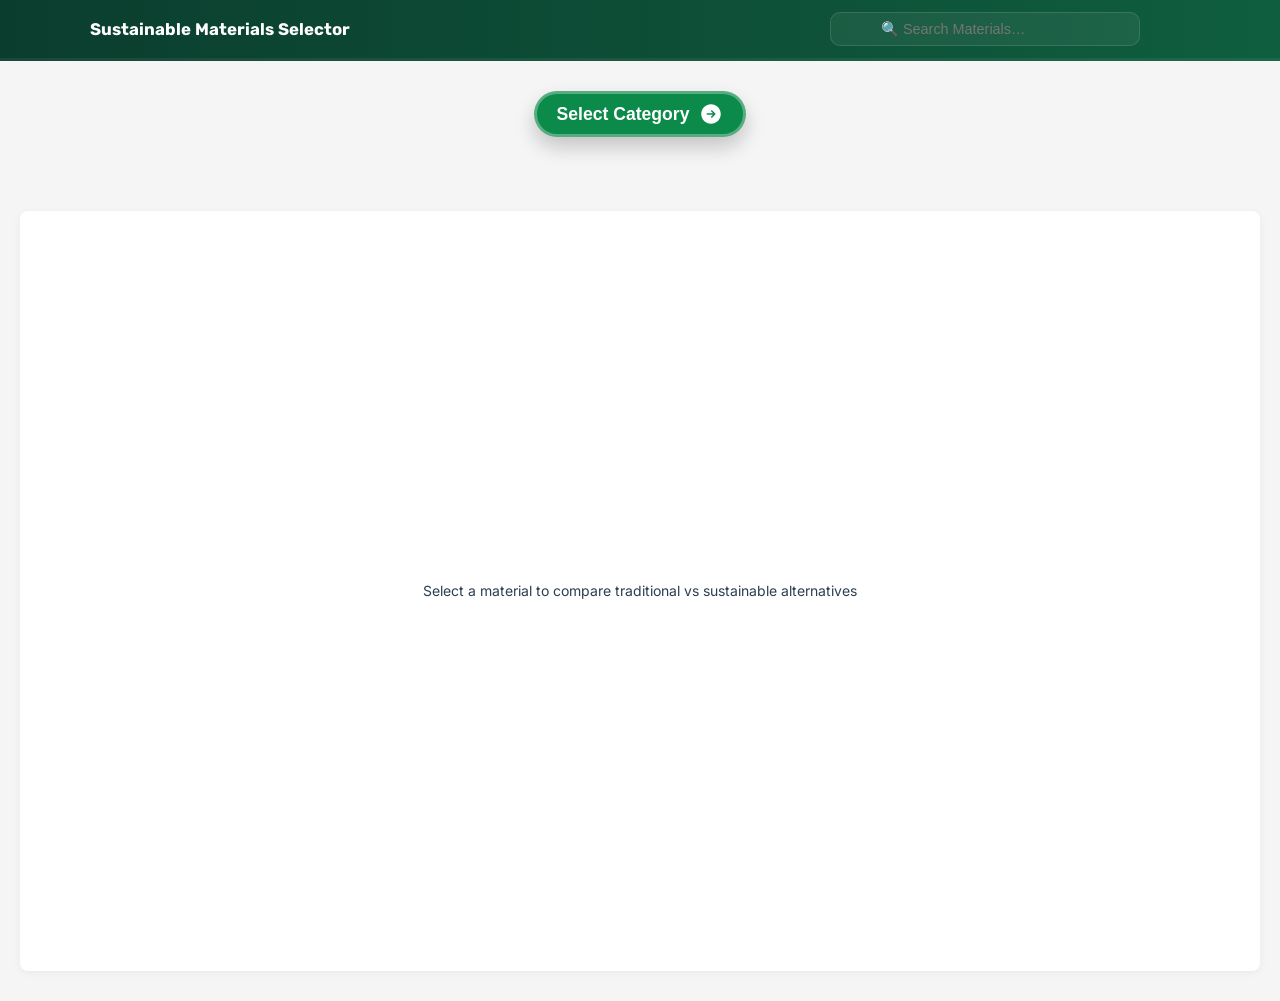
<file: sustain/sustain.html>
<!DOCTYPE html>
<html lang="en">

  <head>
    <meta charset="UTF-8">
    <meta name="viewport" content="width=device-width, initial-scale=1.0">
    <title>Sustainable Materials Selector</title>
    <link rel="preconnect" href="https://fonts.googleapis.com">
    <link rel="preconnect" href="https://fonts.gstatic.com" crossorigin>
    <link
      href="https://fonts.googleapis.com/css2?family=Inter:wght@300;400;600;700;800&family=Rubik:wght@500;700&display=swap"
      rel="stylesheet">
    <link rel="stylesheet" href="styles.css">
  </head>

  <body>
    <!-- Header Section -->
    <header class="header">
      <div class="header-content">
        <a href="sustain.html" class="brand" title="Home">
          <!-- <img src="/sustain/assets/images/logo.png" alt="Sustain Logo" class="site-logo"> -->
          <span>Sustainable Materials Selector</span>
        </a>
        <div class="search-container">
          <input type="text" id="searchBar" class="search-bar" placeholder="🔍 Search Materials…">
          <ul id="searchResults" class="search-results"></ul>
        </div>
      </div>
    </header>

    <!-- Main Container -->
    <div class="container">
      <!-- Category Selector with Toggle -->
      <section class="category-section">
        <button class="category-toggle-btn" id="categoryToggle">
          Select Category
          <svg class="toggle-icon" viewBox="0 0 24 24" fill="currentColor">
            <path fill-rule="evenodd"
              d="M12 2.25c-5.385 0-9.75 4.365-9.75 9.75s4.365 9.75 9.75 9.75 9.75-4.365 9.75-9.75S17.385 2.25 12 2.25zm4.28 10.28a.75.75 0 000-1.06l-3-3a.75.75 0 10-1.06 1.06l1.72 1.72H8.25a.75.75 0 000 1.5h5.69l-1.72 1.72a.75.75 0 101.06 1.06l3-3z"
              clip-rule="evenodd"></path>
          </svg>
        </button>
        <div class="category-grid" id="categoryGrid"></div>
      </section>

      <!-- Material List & Comparison -->
      <div class="content-wrapper">
        <!-- Left Sidebar: Material List -->
        <aside class="material-list-sidebar">
          <ul id="materialList" class="material-list"></ul>
        </aside>

        <!-- Main Panel: Comparison -->
        <main class="comparison-panel">
          <div id="comparisonContent" class="comparison-placeholder">
            <p>Select a material to compare traditional vs sustainable alternatives</p>
          </div>
        </main>
      </div>
    </div>

    <script src="data.js"></script>
    <script src="app.js"></script>
  </body>

</html>
</file>
<file: sustain/styles.css>
* {
  margin: 0;
  padding: 0;
  box-sizing: border-box;
}

:root {
  --primary-green: #2ecc71;
  --dark-green: #27ae60;
  --light-gray: #f5f5f5;
  --dark-text: #2c3e50;
  --border-color: #ecf0f1;
  --red: #e74c3c;
  --comparison-offset: 140px;
  /* قيمة افتراضية: header + فراغات */
}

body {
  font-family: 'Inter', 'Segoe UI', Tahoma, Geneva, Verdana, sans-serif;
  background-color: var(--light-gray);
  color: var(--dark-text);
  line-height: 1.6;
  font-size: 14px;
}

/* Header — أصغر أشيك، مركزي، حد أدنى من النص */
.header {
  background: linear-gradient(90deg, #0b3d2e 0%, #0f5e3f 100%);
  color: #ffffff;
  padding: 12px 14px;
  text-align: center;
  border-bottom: 3px solid rgba(255, 255, 255, 0.06);
}

.header-content {
  max-width: 1100px;
  margin: 0 auto;
  display: flex;
  align-items: center;
  justify-content: space-between;
  gap: 12px;
}

.header-content h1 {
  font-family: 'Rubik', 'Inter', system-ui, -apple-system, "Segoe UI", Roboto, "Helvetica Neue", Arial;
  font-size: 1.05rem;
  margin: 0;
  font-weight: 700;
  letter-spacing: 0.02em;
}

.header-content p {
  display: none;
  /* إخفاء السطر الوصفي لجعل الهيدر أنحف */
}

/* Search داخل الهيدر — أصغر وخفيف */
.search-container {
  max-width: 360px;
  width: 40%;
  margin: 0;
  position: relative;
  padding-right: 50px;
  /* مهم: يربط صندوق النتائج بمكان البحث */
}

.search-bar {
  width: 100%;
  padding: 8px 50px;
  font-size: 0.9rem;
  border-radius: 10px;
  border: 1px solid rgba(255, 255, 255, 0.12);
  background: rgba(255, 255, 255, 0.06);
  color: #fff;
}

/* نتائج البحث - تظهر كخانات/أزرار */
.search-results {
  position: absolute;
  top: calc(100% + 6px);
  left: 0;
  right: 0;
  background: #ffffff;
  /* خلفية صلبة لتباين جيد */
  color: #111;
  list-style: none;
  margin: 0;
  padding: 8px;
  border-radius: 8px;
  max-height: 320px;
  overflow-y: auto;
  display: none;
  z-index: 10000;
  /* فوق كل العناصر */
  border: 1px solid rgba(0, 0, 0, 0.08);
}

/* لو فيه نتائج أو JS ضاف الكلاس active — أجبِرها تظهر */
.search-results.active {
  display: block !important;
  visibility: visible !important;
  pointer-events: auto;
}

/* تظهر كـ "خيارات" زرّية بدل نص أبيض مختفي */
.search-results.active {
  display: block;
}

.search-results li {
  display: block;
  width: 100%;
  margin: 6px 0;
  padding: 8px 10px;
  background: #f7f7f8;
  color: #0b0b0b;
  border: 1px solid rgba(0, 0, 0, 0.06);
  border-radius: 6px;
  cursor: pointer;
  transition: background 120ms ease, border-color 120ms ease, transform 60ms ease;
  font-size: 0.95rem;
}

/* اجعل الجزء القوي (الاسم) بارز والـ category أغمق */
.search-results li strong {
  color: #0b3d2e;
}

.search-results li small {
  color: #6b6b6b;
  margin-left: 8px;
  font-weight: 500;
}

/* تأثير عند المرور والضغط مثل زر */
.search-results li:hover {
  background: #e8fff0;
  border-color: #0b8a4a;
  transform: translateY(-1px);
}

.search-results li:active {
  transform: translateY(0);
}

/* ضمان ظهور فوق كل العناصر */
@media (max-width: 768px) {
  .search-results {
    max-height: 38vh;
    padding: 6px;
  }

  .search-results li {
    padding: 7px 8px;
    font-size: 0.92rem;
  }
}

/* تباعد أقوى على الشاشات الكبيرة */
@media (min-width: 1200px) {
  .container {
    padding: 40px 30px;
  }

  .comparison-cards {
    gap: 36px;
  }
}

/* تحسين الاستجابة: شاشات صغيرة أكثر سلاسة */
@media (max-width: 768px) {
  .header-content {
    flex-direction: row;
    align-items: center;
    justify-content: space-between;
    gap: 8px;
  }

  .header-content h1 {
    font-size: 1rem;
  }

  .search-container {
    width: 48%;
    max-width: 260px;
  }

  .search-bar {
    padding: 7px 8px;
    font-size: 0.88rem;
  }

  .category-grid {
    grid-template-columns: repeat(auto-fill, minmax(120px, 1fr));
    gap: 6px;
  }

  .comparison-cards {
    grid-template-columns: 1fr;
    gap: 10px;
  }

  .card-image {
    height: 56px;
    font-size: 1.4rem;
  }

  .material-list-sidebar {
    display: none;
  }

  /* لإظهار المحتوى أولاً على الموبايل */
}

/* Responsive layout for screens narrower than 878px */
@media (max-width: 878px) {

  /* Make header compact and keep search small */
  .header {
    padding: 10px 12px;
  }

  .header-content {
    flex-direction: row;
    align-items: center;
    justify-content: space-between;
    gap: 8px;
  }

  .header-content h1 {
    font-size: 1rem;
    margin: 0;
  }

  .search-container {
    width: 46%;
    max-width: 260px;
  }

  .search-bar {
    padding: 7px 8px;
    font-size: 0.9rem;
  }

  /* Convert category grid into a horizontal scroller */
  .category-grid {
    display: flex;
    gap: 8px;
    overflow-x: auto;
    -webkit-overflow-scrolling: touch;
    padding-bottom: 6px;
  }

  .category-grid::-webkit-scrollbar {
    height: 8px;
  }

  .category-grid::-webkit-scrollbar-thumb {
    background: rgba(0, 0, 0, 0.12);
    border-radius: 6px;
  }

  .category-btn {
    flex: 0 0 auto;
    min-width: 120px;
    padding: 8px 10px;
    font-size: 0.9rem;
  }

  /* Stack content: material list above comparison panel */
  .content-wrapper {
    display: block;
  }

  /* Make material list visible and horizontal on mobile */
  .material-list-sidebar {
    display: block;
    position: relative;
    border: none;
    padding: 8px 0 6px 0;
    margin-bottom: 8px;
    background: transparent;
    max-width: 100%;
    overflow: visible;
  }

  .material-list {
    display: flex;
    gap: 8px;
    overflow-x: auto;
    padding: 8px;
    -webkit-overflow-scrolling: touch;
  }

  .material-list li {
    flex: 0 0 auto;
    padding: 8px 10px;
    background: #fff;
    border: 1px solid rgba(0, 0, 0, 0.06);
    border-radius: 8px;
    font-size: 0.92rem;
    white-space: nowrap;
  }

  /* Comparison panel becomes full width and compact */
  .comparison-panel {
    padding: 10px;
  }

  .comparison-cards {
    grid-template-columns: 1fr;
    gap: 10px;
  }

  .material-card {
    padding: 10px;
    border-radius: 8px;
  }

  .card-image {
    height: 64px;
    font-size: 1.4rem;
    margin-bottom: 10px;
  }

  /* Impact summary compact and wrap to two columns if needed */
  .impact-summary {
    grid-template-columns: repeat(2, 1fr);
    padding: 10px;
    gap: 8px;
  }

  /* Reduce vertical spacing to show more content at once */
  .material-title {
    font-size: 1.05rem;
    margin-bottom: 12px;
  }

  .info-row {
    padding: 6px 0;
    font-size: 0.9rem;
  }

  /* Ensure search results overlay properly on mobile */
  .search-container {
    position: relative;
  }

  .search-results {
    left: 6px;
    right: 6px;
    top: calc(100% + 6px);
    max-height: 38vh;
    border-radius: 8px;
  }

  /* Small tweaks: icons and badges */
  .impact-icon {
    font-size: 0.95rem;
  }

  .cert-badge {
    padding: 4px 8px;
    font-size: 0.75rem;
  }

  /* Keep important elements tappable */
  .category-btn,
  .material-list li,
  .search-results li {
    touch-action: manipulation;
  }

  /* If header still takes too much space, hide subtitle entirely */
  .header-content p {
    display: none;
  }
}

/* تصغير أيقونات عامة في البطاقات والقوائم */
.card-image {
  height: 64px;
  font-size: 1.6rem;
  margin-bottom: 10px;
}

.impact-icon {
  font-size: 1rem;
}

/* أزرار الفئات أصغر لتظهر المزيد في نفس السطر */
.category-grid {
  gap: 8px;
}

.category-btn {
  padding: 8px 10px;
  font-size: 0.85rem;
  border-radius: 8px;
}

/* قائمة المواد - أضيق لتظهر عدد أكبر */
.material-list-sidebar {
  padding: 10px;
  max-height: calc(80vh - 140px);
  overflow-y: auto;
}

.material-list li {
  padding: 6px 8px;
  font-size: 0.9rem;
}

/* تصغير البطاقات (المقارنة) قليلًا لتري كل المحتوى ضمن الشاشة */
.comparison-panel {
  padding: 12px;
}

.comparison-cards {
  gap: 12px;
}

/* تأثير بصري خفيف للوضوح بدون أن يملأ المساحة */
.material-card {
  padding: 12px;
  border-radius: 8px;
}

/* Container & Layout */
.container {
  max-width: 1400px;
  margin: 0 auto;
  padding: 30px 20px;
}

.category-section {
  margin-bottom: 12px;
}

.category-section h2 {
  margin-bottom: 20px;
  color: var(--dark-green);
  font-size: 1.8em;
}

.category-grid {
  display: grid;
  grid-template-columns: repeat(auto-fit, minmax(200px, 1fr));
  gap: 15px;
}

.category-btn {
  padding: 10px 12px;
  border: 2px solid var(--border-color);
  background: white;
  border-radius: 8px;
  cursor: pointer;
  font-size: 0.95rem;
  font-weight: 500;
  transition: all 0.3s;
  color: var(--dark-text);
}

.category-btn:hover {
  border-color: var(--primary-green);
  background-color: #f0fdf4;
}

.category-btn.active {
  background-color: var(--primary-green);
  color: white;
  border-color: var(--primary-green);
}

/* Content Wrapper */
.content-wrapper {
  display: grid;
  grid-template-columns: 250px 1fr;
  gap: 30px;
  margin-top: 30px;
}

/* Material List Sidebar */
.material-list-sidebar {
  background: white;
  padding: 12px;
  border-radius: 8px;
  box-shadow: 0 2px 8px rgba(0, 0, 0, 0.05);
  height: fit-content;
  position: sticky;
  top: 20px;
  margin-bottom: 0;
}

.material-list-sidebar h3 {
  color: var(--dark-green);
  margin-bottom: 15px;
  font-size: 1.2em;
}

.material-list {
  list-style: none;
}

/* اجعل قائمة المواد تلتف وتترتب عمودياً عند المساحات الضيقة */
.material-list {
  display: flex;
  flex-wrap: wrap;
  gap: 4px;
  overflow-x: visible;
  padding: 4px;
}

/* عناصر القائمة تصبح مرنة: عمودين على الموبايل، صف واحد على الشاشات الأكبر */
.material-list li {
  flex: 0 0 calc(50% - 2px);
  min-width: 120px;
  box-sizing: border-box;
}

/* عند الشاشات الأضيق جدًا اجعلها صف واحد (تحت بعض) */
@media (max-width: 480px) {
  .material-list li {
    flex: 0 0 100%;
  }
}

/* لو تريد سلوك أفقى (scroll) في فئة معينة لاحقًا، ممكن إضافة class خاص وتغيير overflow */

/* Comparison Panel */
.comparison-panel {
  background: white;
  padding: 30px;
  border-radius: 8px;
  box-shadow: 0 2px 8px rgba(0, 0, 0, 0.05);
  min-height: calc(100vh - var(--comparison-offset));
  display: block;
  box-sizing: border-box;
}

/* عندما تحتوي اللوحة على العنصر الوصفي الافتراضي (قبل اختيار أي category),
   إجعلها تملأ الارتفاع المتبقي ووسّط المحتوى عموديًا وأفقيًا.
   نستخدم :has() للتطبيق فقط في الحالة المطلوبة; المتصفحات غير الداعمة
   ستعتمد على القاعدة الاحتياطية أعلاه. */
.comparison-panel:has(.comparison-placeholder) {
  min-height: calc(100vh - var(--comparison-offset));
  display: flex;
  align-items: center;
  justify-content: center;
  padding-top: 20px;
  /* مساحة صغيرة فوق المحتوى */
  padding-bottom: 20px;
}

/* تأكد أن المحتوى الوصفي يلتف ويتوسّط */
.comparison-placeholder {
  width: 100%;
  max-width: 980px;
  margin: 0 auto;
  text-align: center;
  box-sizing: border-box;
}

/* Comparison content and cards — larger, more breathable */
.comparison-content {
  animation: fadeIn 0.25s ease-in;
  font-size: 1.05rem;
  /* زيادة نص المحتوى */
}

.material-title {
  font-size: 1.25rem;
  color: var(--dark-green);
  margin-bottom: 18px;
  text-align: center;
}

/* أكبر بطاقات المقارنة */
.comparison-cards {
  display: grid;
  grid-template-columns: repeat(2, 1fr);
  gap: 14px;
  margin-bottom: 18px;
}

.material-card {
  border: 2px solid var(--border-color);
  border-radius: 8px;
  padding: 14px;
  transition: all 0.25s;
}

.material-card:hover {
  box-shadow: 0 4px 15px rgba(0, 0, 0, 0.1);
}

.material-card.traditional {
  border-left: 5px solid var(--red);
}

.material-card.sustainable {
  border-left: 5px solid var(--primary-green);
  background-color: #f0fdf4;
}

.card-header {
  font-size: 1rem;
  font-weight: 600;
  margin-bottom: 10px;
  display: flex;
  align-items: center;
}

.card-header.traditional {
  color: var(--red);
}

.card-header.sustainable {
  color: var(--dark-green);
}

.card-header span {
  margin-right: 8px;
  font-size: 1.2em;
}

.card-image {
  width: 100%;
  height: 120px;
  background: var(--light-gray);
  border-radius: 6px;
  margin-bottom: 12px;
  display: flex;
  align-items: center;
  justify-content: center;
  font-size: 2.2rem;
  /* أيقونات أصغر */
  color: #bdc3c7;
}

.card-info {
  font-size: 0.95em;
}

.info-row {
  display: flex;
  justify-content: space-between;
  padding: 8px 0;
  border-bottom: 1px solid var(--border-color);
}

.info-row:last-child {
  border-bottom: none;
}

.info-label {
  font-weight: 600;
  color: var(--dark-text);
}

.info-value {
  color: #34495e;
  text-align: right;
}

/* Impact Summary */
.impact-summary {
  display: grid;
  grid-template-columns: repeat(auto-fit, minmax(160px, 1fr));
  gap: 10px;
  margin: 30px 0;
  padding: 12px;
  background: #f9f9f9;
  border-radius: 8px;
}

.impact-card {
  background: white;
  padding: 10px;
  border-radius: 6px;
  text-align: center;
  border-left: 4px solid var(--primary-green);
}

.impact-icon {
  font-size: 1.2em;
  margin-bottom: 6px;
}

.impact-label {
  font-size: 0.85em;
  color: #7f8c8d;
  margin-bottom: 5px;
}

.impact-value {
  font-size: 1.1em;
  font-weight: 700;
  color: var(--dark-green);
}

.impact-card.negative {
  border-left-color: var(--red);
}

.impact-card.negative .impact-value {
  color: var(--red);
}

/* Action Button */
.action-button-container {
  text-align: center;
  margin-top: 25px;
}

.add-btn {
  background-color: var(--primary-green);
  color: white;
  border: none;
  padding: 12px 30px;
  font-size: 1.05em;
  border-radius: 25px;
  cursor: pointer;
  transition: all 0.3s;
  box-shadow: 0 2px 8px rgba(46, 204, 113, 0.3);
}

.add-btn:hover {
  background-color: var(--dark-green);
  box-shadow: 0 4px 15px rgba(46, 204, 113, 0.4);
}

/* تحسين اللمسات البصرية: ظل خفيف، زوايا أنعم */
.material-card {
  box-shadow: 0 6px 18px rgba(0, 0, 0, 0.04);
}

.category-btn {
  transition: transform 120ms ease;
}

/* Ensure no horizontal scroll globally */
html,
body {
  max-width: 100%;
  overflow-x: hidden;
}

/* Force mobile layout under 878px: stack sidebar above comparison and remove sticky/side spacing */
@media (max-width: 878px) {
  .container {
    padding: 10px;
    max-width: 100%;
  }

  /* Make content stack vertically */
  .content-wrapper {
    display: block !important;
    margin: 0;
    gap: 8px;
  }

  /* Material list becomes a full-width horizontal scroller above the comparison */
  .material-list-sidebar {
    display: block !important;
    position: relative;
    width: 100%;
    max-width: 100%;
    padding: 6px 0;
    margin: 0 0 8px 0;
    border: none;
    background: transparent;
    top: auto;
    left: auto;
    box-shadow: none;
  }

  .material-list {
    display: flex;
    gap: 8px;
    overflow-x: auto;
    padding: 6px;
    -webkit-overflow-scrolling: touch;
  }

  .material-list li {
    flex: 0 0 auto;
    white-space: nowrap;
    background: #fff;
    border: 1px solid rgba(0, 0, 0, 0.06);
    border-radius: 8px;
    padding: 6px 10px;
    font-size: 0.92rem;
  }

  /* Make comparison panel take full width and not cause horizontal overflow */
  .comparison-panel {
    width: 100%;
    padding: 10px;
    box-sizing: border-box;
  }

  .comparison-cards {
    grid-template-columns: 1fr !important;
    gap: 10px;
    min-width: 0;
    /* prevent children from forcing horizontal scroll */
  }

  .material-card {
    width: 100%;
    min-width: 0;
    padding: 10px;
  }

  .card-image {
    height: 64px;
    font-size: 1.4rem;
  }

  /* Reduce side paddings that cause horizontal space */
  .category-grid {
    padding: 6px 0;
    overflow-x: auto;
    -webkit-overflow-scrolling: touch;
  }

  .header-content {
    padding: 6px 8px;
  }

  /* Ensure search results overlay correctly */
  .search-container {
    position: relative;
    z-index: 12000;
  }

  .search-results {
    left: 6px;
    right: 6px;
    top: calc(100% + 6px);
    max-height: 40vh;
  }
}

/* material list items interaction */
.material-list li {
  cursor: pointer;
  /* مؤشر واضح */
  user-select: none;
  transition: background 120ms ease, transform 100ms ease, border-color 120ms ease;
  background: #ffffff;
  /* اجعلها مرئية فوق الخلفية */
  border: 1px solid rgba(0, 0, 0, 0.06);
  padding: 8px 10px;
}

/* hover + focus (keyboard) */
.material-list li:hover,
.material-list li:focus {
  background: #e9fff2;
  border-left-color: var(--primary-accent, #0b8a4a);
  transform: translateY(-3px);
  outline: none;
}

/* الحالة النشطة بعد الاختيار */
.material-list li.active {
  background: var(--primary-accent, #0b8a4a);
  color: #ffffff;
  border-left-color: rgba(0, 0, 0, 0);
  transform: none;
}

/* تحسّن إمكانية اللمس على موبايل */
@media (hover: none) {
  .material-list li:hover {
    transform: none;
  }
}

/* Comparison cards as two columns: left traditional, right stacked alternatives */
.comparison-cards {
  display: grid;
  grid-template-columns: 1fr 360px;
  /* main content on left, alternatives column on right */
  gap: 24px;
  align-items: start;
}

/* Left column (traditional) */
/* .left-column {} */

/* Right column wrapper */
.right-column {
  display: flex;
  flex-direction: column;
  gap: 12px;
}

.alternatives-title {
  font-weight: 700;
  font-size: 0.95rem;
  color: #0b8a4a;
  padding-bottom: 6px;
}

/* Card styles distinction */
.material-card.traditional {
  border: 2px solid #e74c3c;
  /* red border */
  background: #fff6f6;
}

.material-card.sustainable {
  border: 2px solid #2ecc71;
  /* green border */
  background: #f2fff6;
}

/* Smaller stacked alternative items */
.alternatives-list {
  display: flex;
  flex-direction: column;
  gap: 10px;
}

.alt-item {
  padding: 10px;
  border-radius: 8px;
}

/* Make sure traditional card fills left column width */
.left-column .material-card.traditional {
  width: 100%;
  box-sizing: border-box;
}

/* Responsive: stack into single column on small screens */
@media (max-width: 878px) {
  .comparison-cards {
    grid-template-columns: 1fr;
    /* stack vertically */
  }

  .right-column {
    order: 2;
  }

  .left-column {
    order: 1;
  }

  .alternatives-title {
    color: #0b8a4a;
  }

  .comparison-cards {
    gap: 12px;
  }
}

/* Small polish: consistent padding inside cards */
.material-card .card-info {
  gap: 6px;
}

.info-row {
  padding: 6px 0;
}

/* Make material list appear above the comparison panel on large screens too,
   while keeping comparison-cards layout (traditional beside sustainable). */
.content-wrapper {
  display: block !important;
  /* stack sidebar above comparison everywhere */
  gap: 12px;
}

/* Sidebar full-width strip above comparison */
.material-list-sidebar {
  width: 100% !important;
  position: relative !important;
  top: auto !important;
  left: auto !important;
  margin: 0 0 12px 0;
  border: none;
  padding: 6px 4px;
  background: transparent;
  box-shadow: none;
}

/* Material list: horizontal scroller so it doesn't force layout */
.material-list {
  display: flex;
  flex-wrap: nowrap;
  gap: 8px;
  overflow-x: auto;
  overflow-y: hidden;
  padding: 6px;
  -webkit-overflow-scrolling: touch;
}

/* Keep each item readable */
.material-list li {
  flex: 0 0 auto;
  white-space: nowrap;
  margin-bottom: 0;
}

/* Ensure comparison panel is full width and cards layout stays two-column on large screens */
.comparison-panel {
  width: 100% !important;
  box-sizing: border-box;
  padding: 12px;
}

/* Maintain two-column comparison on larger screens */
@media (min-width: 879px) {
  .comparison-cards {
    display: grid;
    grid-template-columns: 1fr 360px;
    /* left: traditional, right: alternatives */
    gap: 24px;
    align-items: start;
    min-width: 0;
  }
}

/* On small screens keep stacking (single column) */
@media (max-width: 878px) {
  .comparison-cards {
    grid-template-columns: 1fr !important;
    gap: 12px;
  }
}

/* Ensure the toggle and its dropdown are centered and the dropdown doesn't overflow on narrow screens */
.category-section {
  /* keep relative positioning (parent of the absolute dropdown) and center contents */
  position: relative;
  display: flex;
  justify-content: center;
  align-items: center;
}

/* Target the dropdown by id used in the HTML (#categoryGrid) */
#categoryGrid {
  position: absolute;
  top: calc(100% + 8px);
  left: 0;
  transform: none;
  width: 100%;
  max-width: 100vw;
  box-sizing: border-box;
  padding: 10px;
  border-radius: 8px;
  background: #fff;
  border: 2px solid #0b8a4a;
  box-shadow: 0 8px 24px rgba(0, 0, 0, 0.12);
  z-index: 1200;
  display: none;
  overflow-y: auto;
  max-height: 60vh;
}

/* When JS adds .active, ensure it displays as grid and still centered */
#categoryGrid.active {
  display: grid !important;
  grid-template-columns: repeat(auto-fit, minmax(140px, 1fr));
  gap: 8px;
  width: 100%;
  max-width: 100vw;
}

/* Smaller screens: allow slightly larger relative width but keep margins */
@media (max-width: 440px) {
  #categoryGrid {
    width: 100vw;
    min-width: 220px;
    left: 0;
    transform: none;
    padding-left: 6px;
    padding-right: 6px;
  }

  #categoryGrid.active {
    width: 100vw;
  }
}

/* Defensive: ensure the toggle button stays centered */
.category-toggle-btn {
  display: inline-block;
  margin: 0 auto;
}

/* Responsive: scale down category buttons on narrower viewports */
.category-btn {
  /* Ensure a baseline min-height for touch targets and a reasonable min-width on large screens */
  min-height: 44px;
  min-width: 140px;
  padding: 10px 12px;
  /* desktop comfortable padding */
  font-size: 0.95rem;
  /* desktop font size */
  box-sizing: border-box;
}

/* Medium-large screens: slightly smaller buttons */
@media (max-width: 1200px) {
  .category-btn {
    min-width: 130px;
    padding: 9px 11px;
    font-size: 0.92rem;
  }
}

/* Tablet / small laptop */
@media (max-width: 900px) {
  .category-btn {
    min-width: 110px;
    padding: 8px 10px;
    font-size: 0.88rem;
  }
}

/* Large phones / phablets */
@media (max-width: 600px) {
  .category-btn {
    min-width: 96px;
    padding: 7px 9px;
    font-size: 0.84rem;
    border-radius: 10px;
  }
}

/* Small phones: compact but still tappable */
@media (max-width: 420px) {
  .category-btn {
    min-width: 80px;
    padding: 6px 8px;
    font-size: 0.78rem;
  }
}

/* For horizontal-scroller layout ensure buttons don't force large gaps */
.category-grid,
#categoryGrid.active {
  gap: clamp(6px, 1.2vw, 12px);
}

/* Make category buttons always fill full width and center text even if it wraps */
@media (max-width: 444px) {
  .category-grid {
    display: grid;
    grid-template-columns: 1fr;
    gap: 8px;
    overflow-x: visible;
  }

  .category-btn {
    width: 100%;
    display: flex;
    align-items: center;
    justify-content: center;
    min-width: 100% !important;
    padding: 6px 8px;
    font-size: 0.7rem;
    text-align: center;
    white-space: normal;
    word-break: break-word;
    word-wrap: break-word;
    line-height: 1.2;
    min-height: 36px;
    max-height: 48px;
    border-radius: 6px;
  }

  #categoryGrid {
    width: 100%;
    left: 50%;
    transform: translateX(-50%);
    padding: 6px;
    max-height: 65vh;
  }

  #categoryGrid.active {
    grid-template-columns: 1fr;
    width: 100%;
  }
}



/* Force material list to center items horizontally on all categories */
.material-list {
  display: flex !important;
  justify-content: center !important;
  align-items: center !important;
  flex-wrap: wrap !important;
  gap: 4px !important;
  padding: 4px !important;
  overflow-x: visible !important;
}

/* improved item card */
.material-list li {
  flex: 0 0 auto !important;
  margin: 2px !important;
  padding: 10px 14px !important;
  box-sizing: border-box !important;
  white-space: nowrap;
  min-width: 120px;
  max-width: 220px;
  text-align: center;
  font-weight: 600;
  color: #0b3d2e;
  background: linear-gradient(180deg, #ffffff 0%, #f4fff6 100%);
  border: 1px solid rgba(11, 138, 74, 0.12);
  border-left: 4px solid transparent;
  border-right: 4px solid transparent;
  border-top: 1px solid rgba(11, 138, 74, 0.12);
  border-bottom: 1px solid rgba(11, 138, 74, 0.12);
  border-radius: 10px;
  box-shadow: 0 6px 18px rgba(11, 138, 74, 0.06);
  transition: transform .12s ease, box-shadow .12s ease, background .12s ease, border-color .12s ease;
  display: inline-flex;
  align-items: center;
  justify-content: center;
  cursor: pointer;
  user-select: none;
}

/* hover & focus effect: green line both sides */
.material-list li:hover,
.material-list li:focus {
  transform: translateY(-4px);
  box-shadow: 0 12px 30px rgba(11, 138, 74, 0.14);
  background: linear-gradient(180deg, #effff2 0%, #e0fff0 100%);
  outline: none;
  border-left-color: #0b8a4a;
  /* left green line */
  border-right-color: #0b8a4a;
  /* right green line */
  border-top-color: rgba(11, 138, 74, 0.12);
  border-bottom-color: rgba(11, 138, 74, 0.12);
}

/* active style */
.material-list li.active {
  background: #0b8a4a;
  /* أخضر واضح للحالة النشطة */
  color: #fff;
  box-shadow: 0 8px 22px rgba(11, 138, 74, 0.18);
  transform: none;
  /* keep active appearance clean by making side borders either white-transparent or matching bg */
  border-left-color: rgba(11, 138, 74, 0.0);
  border-right-color: rgba(11, 138, 74, 0.0);
}

/* small screens: عرض أصغر وبطاقتين جنب بعض إذا في مساحة */
@media (max-width: 878px) {

  /* keep comparison behavior (existing rules remain) */
  .comparison-cards {
    grid-template-columns: 1fr;
    gap: 12px;
  }

  .left-column {
    order: 1;
  }

  .right-column {
    order: 2;
  }

  .left-column .material-card.traditional {
    min-width: 100%;
    margin: 0 auto;
  }

  .alternatives-list .material-card.sustainable {
    width: 100%;
  }

  /* NEW: make material-list items smaller and allow 2-per-row */
  .material-list {
    justify-content: center !important;
  }

  .material-list li {
    /* allow two items per row with small gap */
    flex: 0 0 calc(50% - 12px) !important;
    padding: 8px 10px !important;
    font-size: 0.92rem;
    white-space: normal;
    text-align: center;
    box-sizing: border-box;
  }
}

/* very small screens: single column for touch friendliness */
@media (max-width: 420px) {
  .material-list li {
    flex: 0 0 92% !important;
    max-width: 92%;
    padding: 10px 12px !important;
    font-size: 0.95rem;
  }
}




@media (max-width: 532px) {
  .material-list li {
    flex: 0 0 92% !important;
    max-width: 40%;
    padding: 10px 12px !important;
    font-size: 0.95rem;
  }
}

/* Comparison layout: traditional (red) minimal width, alternatives (green) take remaining space */
.comparison-cards {
  display: grid;
  grid-template-columns: minmax(220px, 320px) 1fr;
  /* left = small, right = flexible */
  gap: 24px;
  align-items: start;
  min-width: 0;
  /* prevent children forcing horizontal scroll */
}

/* Ensure traditional card is constrained to the left column */
.left-column .material-card.traditional {
  max-width: 360px;
  width: 100%;
  box-sizing: border-box;
}

/* Right column should fill remaining space */
.right-column {
  width: 100%;
  box-sizing: border-box;
}

/* Make each alternative fill the column nicely */
.alternatives-list .material-card.sustainable {
  width: 100%;
  box-sizing: border-box;
}

/* RESPONSIVE: when viewport is narrow, stack cards and show traditional (red) first,
               making traditional appear above alternatives on small screens */
@media (max-width: 878px) {
  .comparison-cards {
    grid-template-columns: 1fr;
    /* stack vertically */
    gap: 12px;
  }

  /* show traditional first on mobile */
  .left-column {
    order: 1;
  }

  .right-column {
    order: 2;
  }

  /* traditional card becomes compact and centered */
  .left-column .material-card.traditional {
    max-width: 280px;
    width: auto;
    margin: 0 auto;
  }

  /* alternatives become full width when stacked */
  .alternatives-list .material-card.sustainable {
    width: 100%;
  }
}

/* safety: prevent horizontal overflow caused by card contents */
.comparison-panel,
.comparison-cards,
.material-card {
  min-width: 0;
}

/* Very small screens: category buttons take 45% width of parent */
@media (max-width: 440px) {
  .category-grid {
    display: flex;
    flex-wrap: wrap;
    justify-content: center;
    gap: 8px;
  }

  .category-btn {
    flex: 0 0 45%;
    max-width: 45%;
    padding: 8px 10px;
    font-size: 0.85rem;
    box-sizing: border-box;
  }
}

/* Category dropdown styles */
.category-section {
  position: relative;
  text-align: center;
  margin-bottom: 20px;
}

/* Modern enhanced category toggle button */
.category-toggle-btn {
  position: relative;
  transition: all 0.3s ease-in-out;
  box-shadow: 0px 10px 20px rgba(0, 0, 0, 0.2);
  padding: 0.5rem 1.25rem;
  background-color: #0b8a4a;
  border-radius: 9999px;
  display: inline-flex;
  align-items: center;
  justify-content: center;
  color: #fff;
  gap: 10px;
  font-weight: 700;
  border: 3px solid rgba(255, 255, 255, 0.3);
  outline: none;
  overflow: hidden;
  font-size: 1.1rem;
  cursor: pointer;
  margin: 0 auto 12px;
}

.toggle-icon {
  width: 24px;
  height: 24px;
  transition: all 0.3s ease-in-out;
}

.category-toggle-btn:hover {
  transform: scale(1.05);
  border-color: rgba(255, 255, 255, 0.6);
}

.category-toggle-btn:hover .toggle-icon {
  transform: translate(4px);
}

.category-toggle-btn:hover::before {
  animation: shine 1.5s ease-out infinite;
}

.category-toggle-btn::before {
  content: "";
  position: absolute;
  width: 100px;
  height: 100%;
  background-image: linear-gradient(120deg,
      rgba(255, 255, 255, 0) 30%,
      rgba(255, 255, 255, 0.8),
      rgba(255, 255, 255, 0) 70%);
  top: 0;
  left: -100px;
  opacity: 0.6;
}

@keyframes shine {
  0% {
    left: -100px;
  }

  60% {
    left: 100%;
  }

  to {
    left: 100%;
  }
}

.category-toggle-btn:active {
  transform: scale(0.98);
}

/* brand (logo + title) in header */
.brand {
  display: inline-flex;
  align-items: center;
  gap: 10px;
  text-decoration: none;
  color: inherit;
}

.site-logo {
  width: 60px;
  height: 60px;
  object-fit: contain;
  border-radius: 8px;
  background: rgba(255, 255, 255, 0.06);
  padding: 6px;
  box-shadow: 0 4px 14px rgba(0, 0, 0, 0.08);
}

/* ensure header text inside the brand is visible on dark header */
.header .brand span {
  color: #fff;
  font-family: 'Rubik', 'Inter', system-ui, -apple-system, "Segoe UI", Roboto, "Helvetica Neue", Arial;
  font-weight: 700;
  font-size: 1.05rem;
  line-height: 1;
}

/* subtle hover for the brand */
.brand:hover {
  transform: translateY(-2px);
  transition: transform 120ms ease;
}

/* make brand responsive on very small screens */
@media (max-width: 500px) {
  .site-logo {
    width: 36px;
    height: 36px;
    padding: 4px;
  }

  .header .brand span {
    font-size: 0.95rem;
    display: none;
  }
}

/* Override: on narrower screens place search immediately to the left of the logo (do not shrink it) */
@media (max-width: 878px) {
  .header-content {
    /* اجعل محتويات الهيدر تبدأ من اليسار بدلاً من التوزيع space-between */
    justify-content: flex-start;
    gap: 10px;
    align-items: center;
  }

  /* تأكد أن الشعار يبقى أول عنصر */
  .brand {
    order: 0;
    display: inline-flex;
    align-items: center;
    gap: 8px;
  }

  /* ضع صندوق البحث مباشرة بعد الشعار بدلاً من تقليصه أو اختفائه */
  .search-container {
    order: 1;
    margin-left: 8px;
    width: auto;
    max-width: calc(100% - 140px);
    /* يترك مساحة كافية للشعار والهوامش */
    flex: 0 0 auto;
    padding-right: 0;
    /* نتجنب ضغط المساحة اليمنى */
  }

  /* حافظ على حجم البحث عملياً عبر clamp لمنعه من الانكماش الزائد */
  .search-bar {
    width: clamp(160px, 40vw, 360px);
    min-width: 140px;
    box-sizing: border-box;
  }

  /* اجعل صندوق النتائج يتماشى مع موقع الإدخال عند الشاشات الضيقة */
  .search-results {
    left: 0;
    right: auto;
    width: auto;
    max-width: calc(100vw - 24px);
    box-sizing: border-box;
  }
}
</file>
